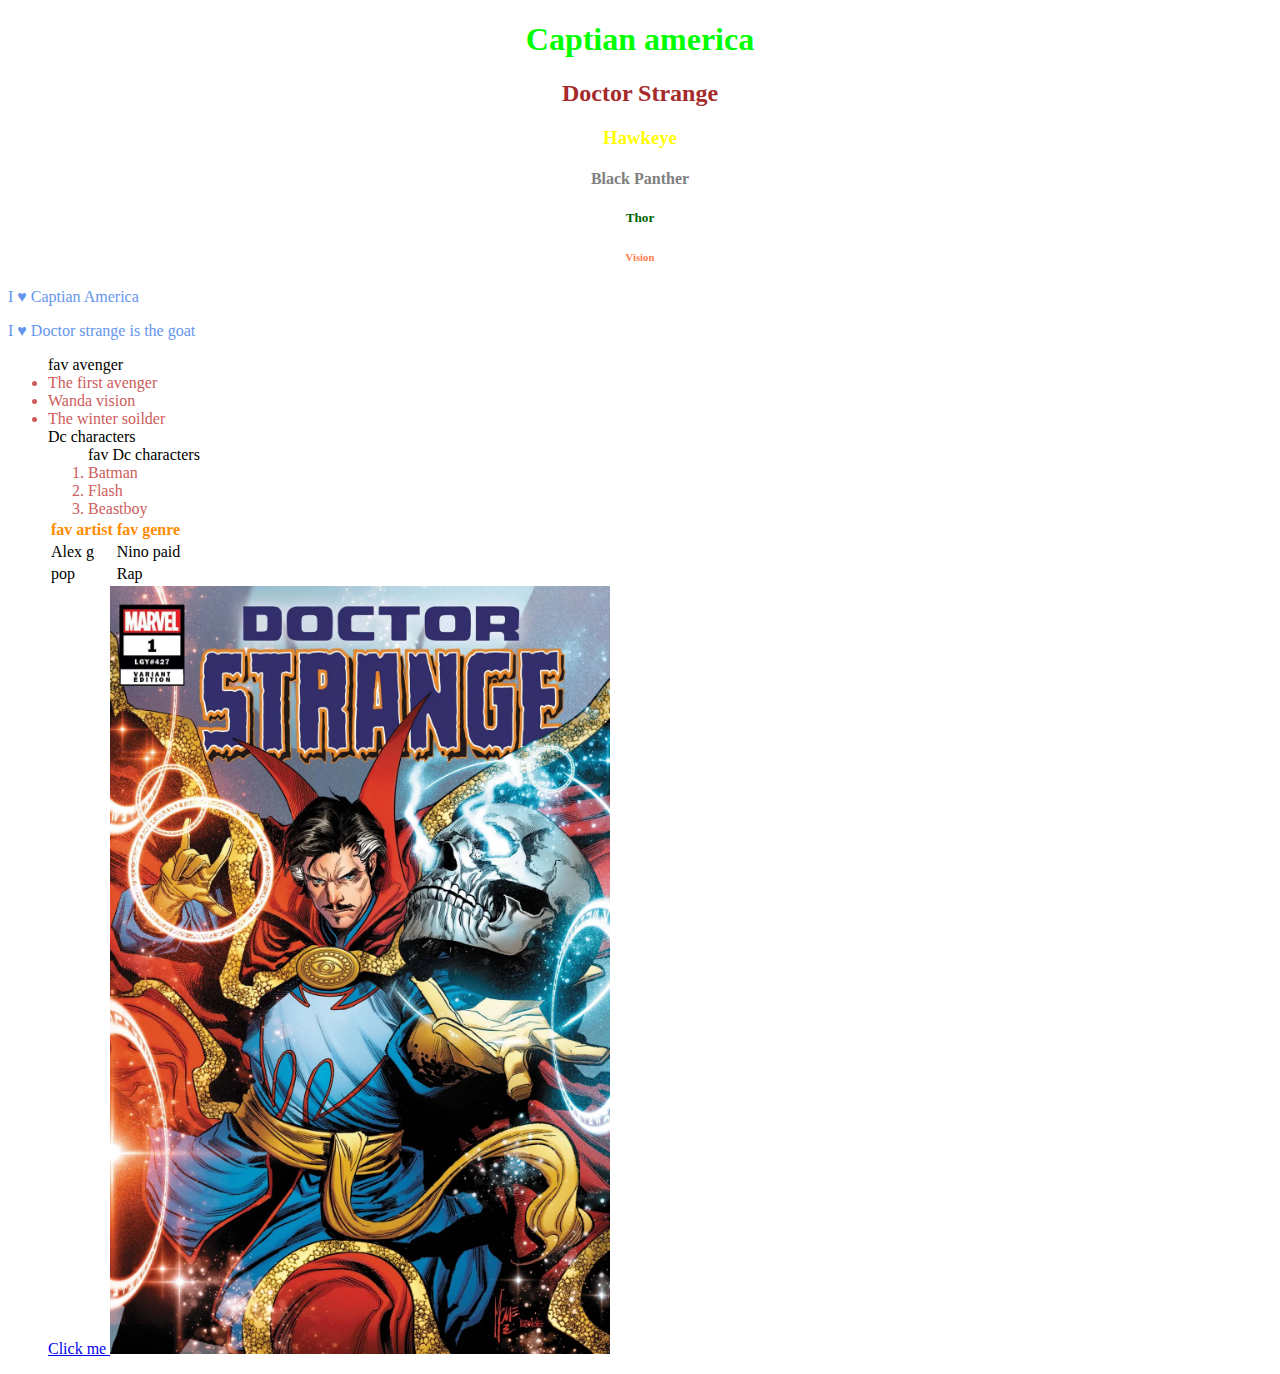
<file: 01-tutorial.html>
<!DOCTYPE html>
 <html>
    <head>
        <title>Marvel Madness</title>
        <link rel="icon" type="images/x-icon" href="images/favicon.ico">
        <link rel="stylesheet" href="styles.css">
    </head>
    <body>
        <h1>Captian america</h1>
        <h2>Doctor Strange</h2>
        <h3>Hawkeye</h3>
        <h4>Black Panther</h4>
        <h5>Thor</h5>
        <h6>Vision</h6>
        <p>I &hearts; Captian America
        <p>I &hearts; Doctor strange is the goat</p>
        <ul>
            <th>fav avenger</th>
        <li>The first avenger</li>
        <li>Wanda vision</li>
        <li>The winter soilder</li>
        <head>Dc characters</head>
        <ol>
            <th>fav Dc characters</th>
        <li>Batman</li>
        <li>Flash</li>
        <li>Beastboy</li>
        </ol>

        <table>
            <tr>
                <th>fav artist</th>
                <th>fav genre</th>
            </tr>
            <td>Alex g</td> 
            <td>Nino paid</td>
        </tr>
        <tr>
            <td>pop</td>
            <td>Rap</td>
        </tr>
        </table>

        <a href="https://daveshotchicken.com/">Click me </a>
    <img src="images/Doctorstrangegoat.webp"alt="Doctor strange doing magic" width="500px">
    <a herf="C:\Users\Middle10Dynabook\Desktop\kdeas2013.github.io\02-assignment1-html">

    </body> 
 </html>
</file>
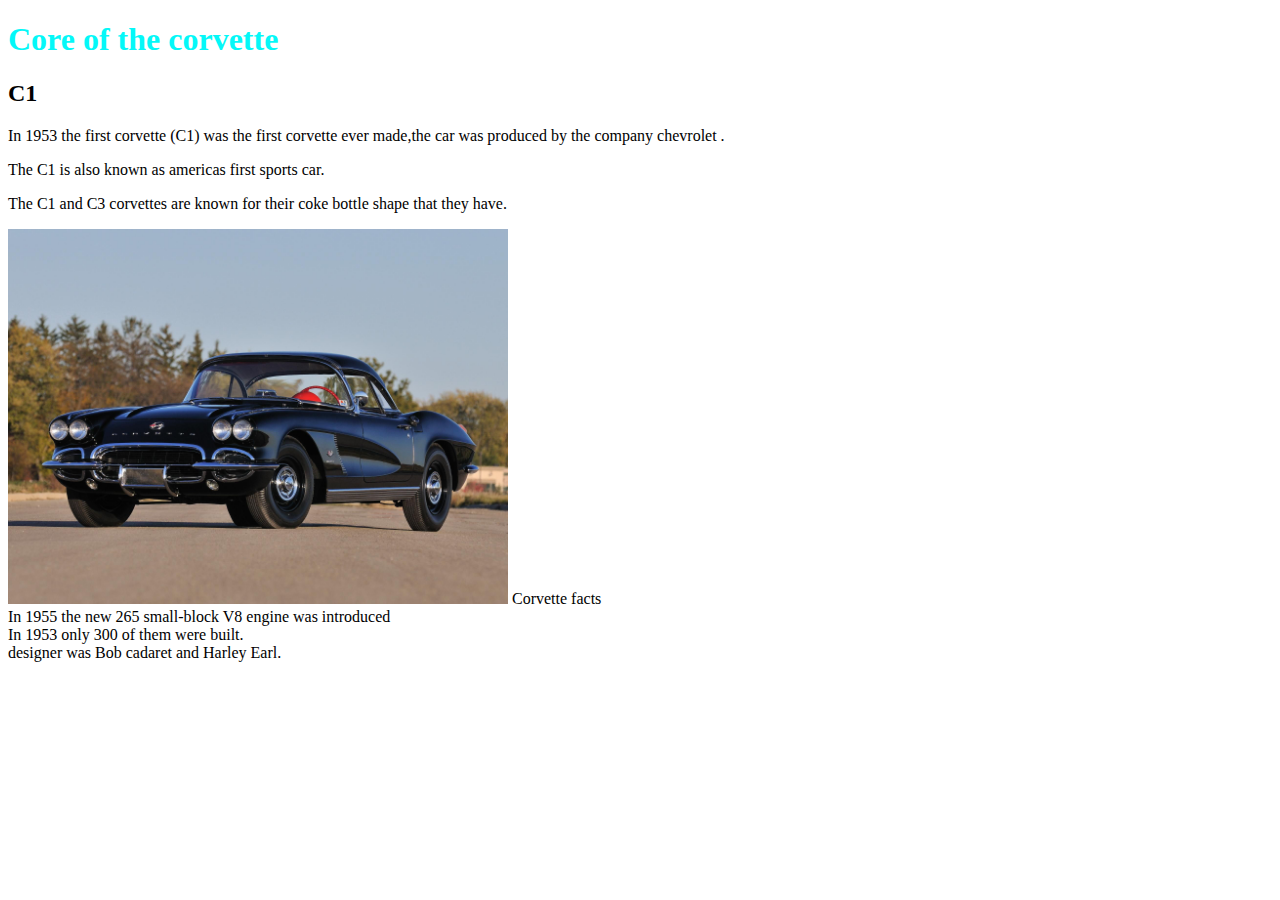
<file: 02-assignment1.html>
<!DOCTYPE html>
<html>
    <head>
        <title>Core of the Corvette</title>
         <link rel="icon" type="images/x-icon" href="images/favicon.ico">
        
    </head>
    <body>
        <h1 style="color:rgb(4, 248, 248);">Core of the corvette</h1>
        <h2>C1</h2>
        <p>In 1953 the first corvette (C1) was the first corvette ever made,the car was produced by the company chevrolet . </p>
        <p>The C1 is also known as americas first sports car. </p>
        <p>The C1 and C3 corvettes are known for their coke bottle shape that they have.</p>
        <img src="images/1962-Corvette-1.jpg"alt="pic of C1 corvete" width="500px"
        <ul>
            Corvette facts
            <li>In 1955 the new 265 small-block V8 engine was introduced</li>
            <li>In 1953  only 300 of them were built.</li>
            <li>designer was Bob cadaret and Harley Earl. </li>





    </body>
</html>
</file>
<file: styles.css>
h1 {
  color: rgb(0, 255, 0);
  text-align: center;

}

h2 {
  color:brown;
  text-align: center;
}

h3{
  color:yellow;
  text-align: center;

}

h4{
  color:gray; 
  text-align: center;
}

h5{
  color:darkgreen;
  text-align: center;
}

h6{
  color:coral;
  text-align: center;
}

p{
  color:red;
}

p{
  color:cornflowerblue
}

th{
  color:darkorange;
}

li{
  color:forestgreen;
}

li{
  color:indianred;
}
</file>
